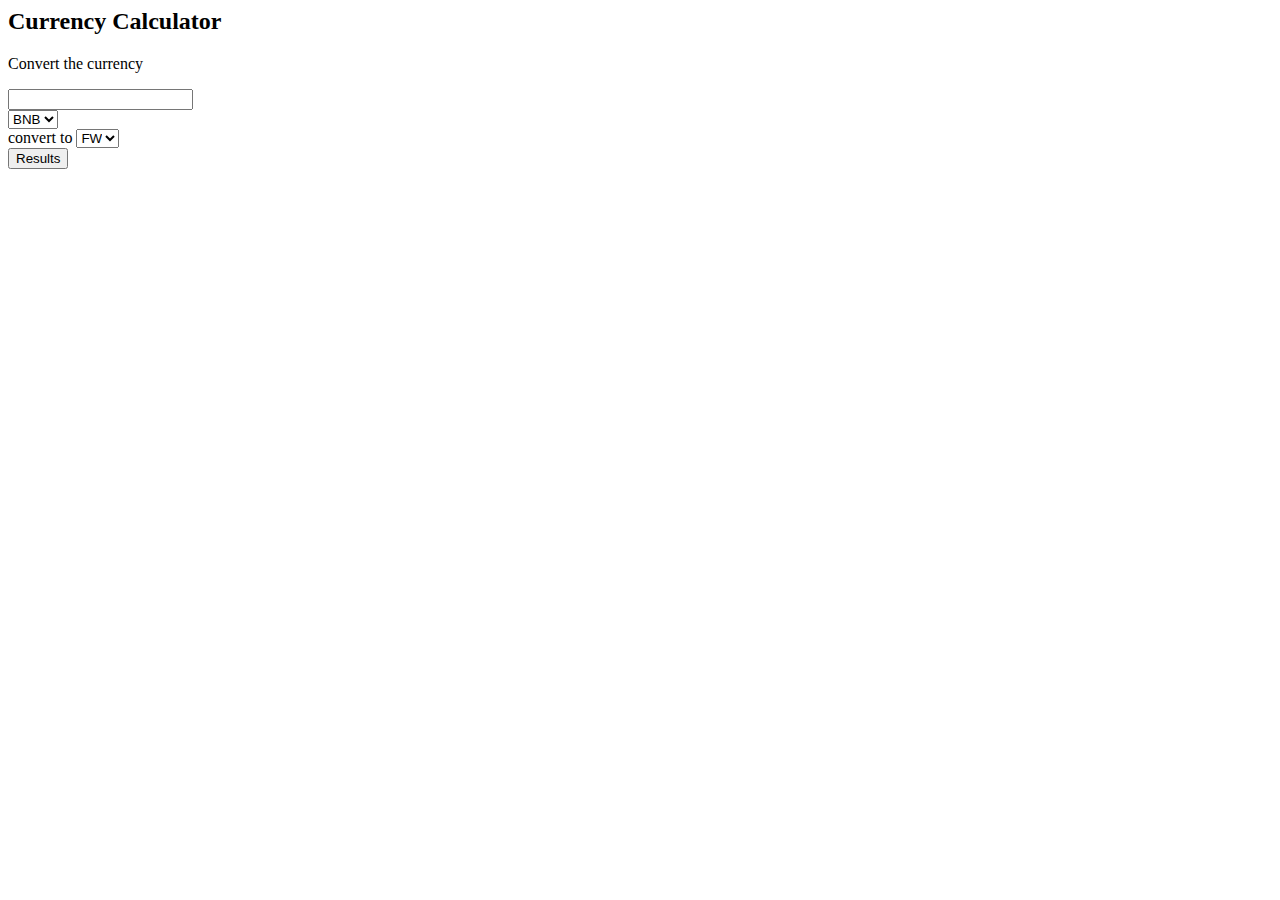
<file: CalcuBNBFW.html>
<html>

<head>
	<meta http-equiv="Content-Type" content="text/html; charset=UTF-8" />
	<title>Your Website</title>
</head>

<body>
    <div class="jumbotron">
        <div class="container">
         <h2>Currency Calculator</h2>
         <p class="lead">Convert the currency</p>
         <form class="form-inline">
           <div class="form-group mb-2">
              <input type="number" class="form-control" id="amount"/>
           </div>
           <div class="form-group mx-sm-3 mb-2">
              <select class="form-control" id="currency-1" required>
                <option>BNB</option>
             
              </select>
            </div>
            <div class="form-group mx-sm-3 mb-2">
              <label>convert to</label>
              <select class="form-control" id="currency-2" required>
                <option>FW</option>
              </select>
            </div>  
            <button class="btn calculate-btn btn-primary mb-2">Results</button>
          </form>
          <div class="result">
            <p>
              <span class="given-amount"></span> 
              <span class="base-currency"></span>
              <span class="final-result"></span> 
              <span class="second-currency"></span>
            </p>
          </div>
        </div> 
    </div>



        
    <script>
        var crrncy = {
        'BNB': {'FW': 2000000}, 
        'FW': {'BNB': 0.0000005}}
        var btn = document.querySelector('.calculate-btn');
        var baseCurrencyInput = document.getElementById('currency-1');
        var secondCurrencyInput = document.getElementById('currency-2');
        var amountInput = document.getElementById('amount');
        var toShowAmount = document.querySelector('.given-amount');
        var toShowBase = document.querySelector('.base-currency');
        var toShowSecond = document.querySelector('.second-currency');
        var toShowResult = document.querySelector('.final-result');
      
       function convertCurrency(event) {
          event.preventDefault();
          var amount = amountInput.value;
          var from = baseCurrencyInput.value;
          var to = secondCurrencyInput.value;
          var result = 0;
          
        try{
          if (from == to){
            result = amount;
          } else {
          result = amount * crrncy[from][to];
        }
        }
        catch(err) {
          result = amount * (1 / crrncy[to][from]);
        }
        
        toShowAmount.innerHTML = amount;
        toShowBase.textContent = from + ' = ';
        toShowSecond.textContent = to;
        toShowResult.textContent = result; 
      }
      
      btn.addEventListener('click', convertCurrency);
  </script>
  
</body>

</html>
</file>
